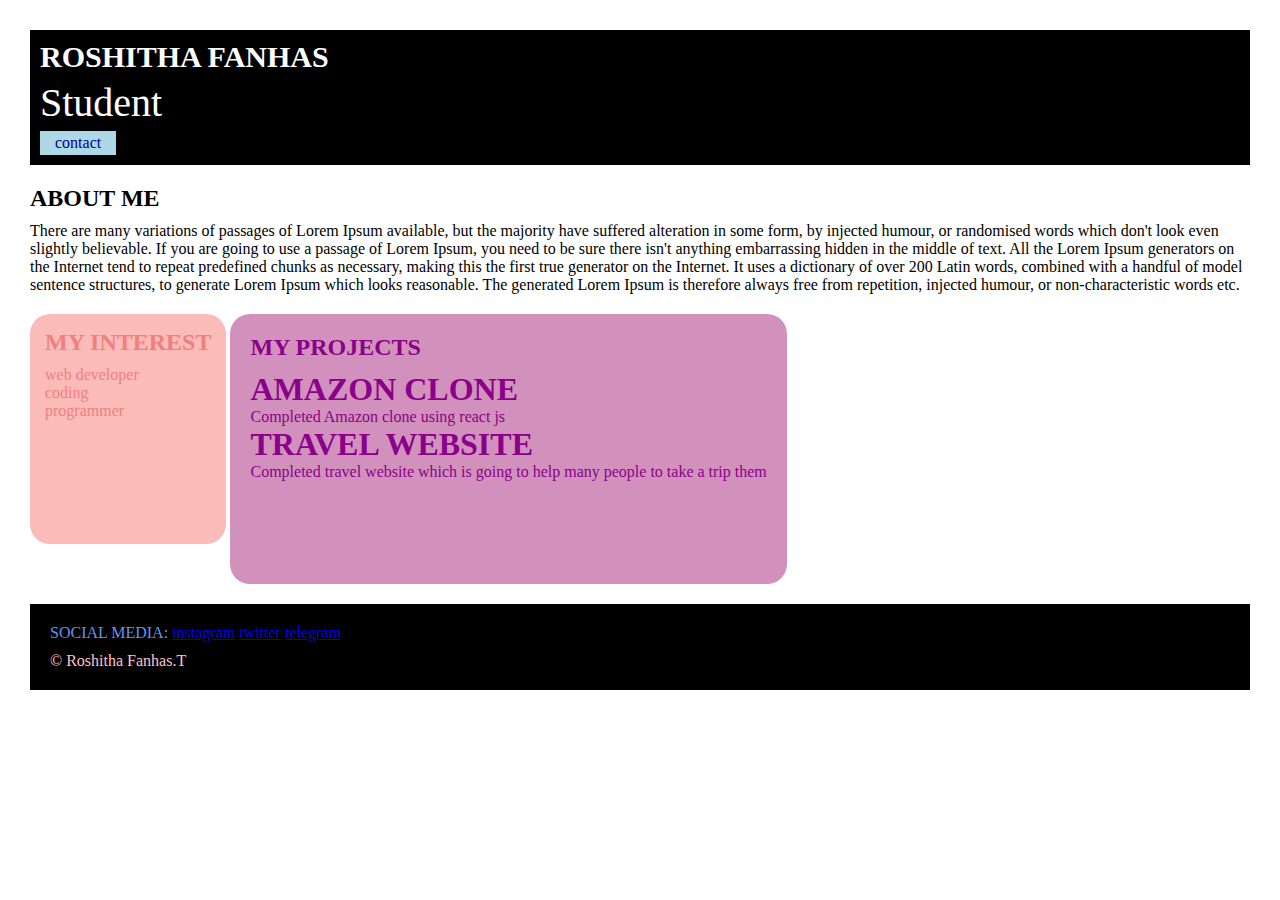
<file: index.html>
<body>
 <div class="container">
  
<div class="section-one">
<h1 class="section-one__name">ROSHITHA FANHAS</h1>
<p class="section-one__role">Student</p>
<a class="section-one__contact" href="contact.html">contact</a>
<link rel="stylesheet" href="style.css">
<link rel="preconnect" href="https://fonts.googleapis.com">
 <link rel="preconnect" href="https://fonts.gstatic.com" crossorigin>
<link href="https://fonts.googleapis.com/css2?family=Poppins:ital,wght@0,100;0,200;0,300;0,400;0,500;0,600;0,700;0,800;0,900;1,100;1,200;1,300;1,400;1,500;1,600;1,700;1,800;1,900&display=swap" rel="stylesheet">   
</div>  
  
  
  <div class="section-two">
<h2 class="section-two__title">ABOUT ME</h2>
<p class="section-two__desc">There are many variations of passages of Lorem Ipsum available, but the majority have suffered alteration in some form, by injected humour, or randomised words which don't look even slightly believable. If you are going to use a passage of Lorem Ipsum, you need to be sure there isn't anything embarrassing hidden in the middle of text. All the Lorem Ipsum generators on the Internet tend to repeat predefined chunks as necessary, making this the first true generator on the Internet. It uses a dictionary of over 200 Latin words, combined with a handful of model sentence structures, to generate Lorem Ipsum which looks reasonable. The generated Lorem Ipsum is therefore always free from repetition, injected humour, or non-characteristic words etc.</p>
  </div>
  
  
  <div class="section-three">
<h2 class="section-three__title">MY INTEREST</h2>

<ul class="section-three__desc">
  <li>web developer</li>
  <li>coding</li>
  <li>programmer</li>
</ul>
  </div>

   <div class="section-four">
<h2 class="section-four__title">MY PROJECTS</h2>

<ul class="section-four__desc">
  <li>
    <h1>AMAZON CLONE</h1>
    <p>Completed Amazon clone using react js</p>
  </li>
  
  <li>
    <h1>TRAVEL WEBSITE</h1>
  </li>
    <p>Completed travel website which is going to help many people to take a trip them</p>
</ul>
   </div>

   <div class="section-five">
<p class="section-five__title">SOCIAL MEDIA:
  <a href="#">instagram</a>
  <a href="#">twitter</a>
  <a href="#">telegram</a>
</p>

<p class="section-five__desc">&copy; Roshitha Fanhas.T</p>
   </div>
  
  </div>   
</body>
</file>
<file: style.css>
*{
  padding: 0;
  margin: 0;
}
body{
    font-family: "Young Serif", serif;
}
.section-one{
  background-color: black;
  color: white;
  padding: 10px;
}
.section-one__contact{
  background-color: lightblue;
  color: darkblue;
  text-decoration: none;
  padding-left: 15px;
  padding-right: 15px;
  padding-top: 3px ;
  padding-bottom: 3px ;
  margin-top: 5px;
  border: 5px;
  display: inline-block;
}

.section-one__name{
  font-size: 30px;
}
.section-one__role{
  font-size: 40px;
  margin-top: 5px;
}
.container{
  padding: 30px;
}
.section-two,.section-three,.section-four,.section-five{
  margin-top: 20px;
}
.section-two__desc,.section-three__desc,.section-four__desc,.section-five__desc{
  margin-top: 10px;
}
.section-five{
  background-color: black;
  color: pink;
  padding: 20px;
}
.section-five__title{
  color: cornflowerblue;
}
.section-three li,.section-four li{
  list-style: none;
}
.section-three{
  background-color: #FBBBB9;
  color: lightcoral;
  padding: 15px;
  display: inline-block;
  border-radius: 20px;
  height: 200px;
  vertical-align: top;
}
.section-four{
  background-color: #D291BC;
  color: darkmagenta;
  padding: 20px;
  display: inline-block;
  border-radius: 20px;
  height: 230px;
  vertical-align: top;
}
</file>
